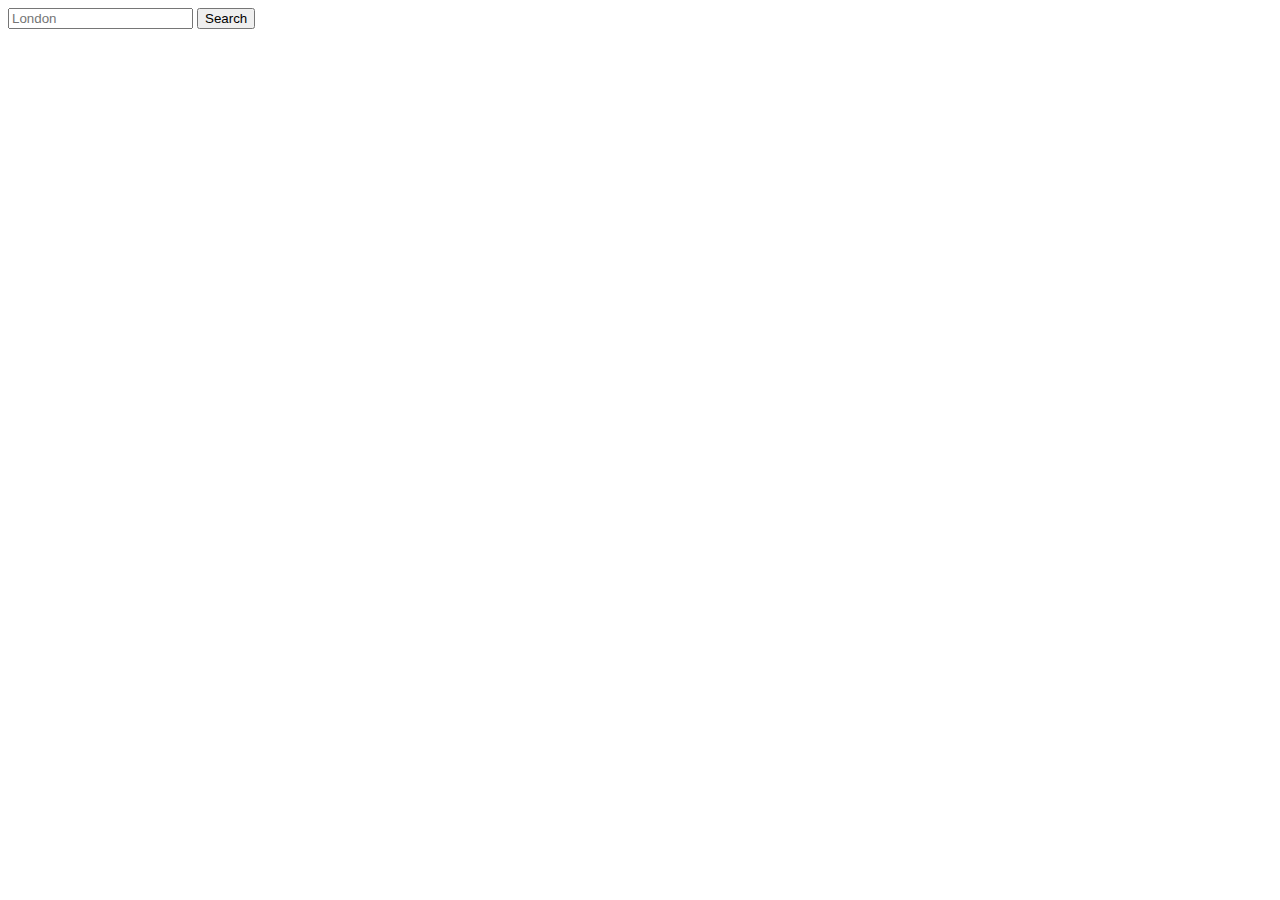
<file: index.html>
<!DOCTYPE html>
<html lang="en">
<head>
    <meta charset="UTF-8">
    <meta http-equiv="X-UA-Compatible" content="IE=edge">
    <meta name="viewport" content="width=device-width, initial-scale=1.0">
    <meta http-equiv="Permissions-Policy" content="interest-cohort=()">
    <link rel="stylesheet" href="https://cdn.jsdelivr.net/npm/bootstrap@5.3.0-alpha1/dist/css/bootstrap.min.css" rel="stylesheet" integrity="sha384-GLhlTQ8iRABdZLl6O3oVMWSktQOp6b7In1Zl3/Jr59b6EGGoI1aFkw7cmDA6j6gD" crossorigin="anonymous">
    <link rel="stylesheet" href="./assets/style.css">
    <title>Document</title>
</head>
<body>
  <div class="searchForm">
    <input class="form-input weather-search" type="text" id="search-input" placeholder="London" />
    <button  class="btn search-button" id="search-button" aria-label="submit search">
        Search
      </button>

      <div class=" col-sm-1 historyButtons"></div>
    </div>

      <div class="container">
        <div class="card current-weather-card" >
            <!-- <img src="..." class="card-img-top" alt="...">
            <div class="card-body">
              <h5 class="card-title">Card title</h5>
              <p class="card-text">Some quick example text to build on the card title and make up the bulk of the card's content.</p>
        
            </div> -->
          </div>

          <div class="row forecast-cards"></div>
      </div>

    <script src="./assets/script.js"></script>
</body>
</html>
</file>
<file: assets/style.css>
.forecast-cards{
    margin-top:10vh;
    width:100vw;

}

.eachCard{
    margin-left: 2vw;
}
</file>
